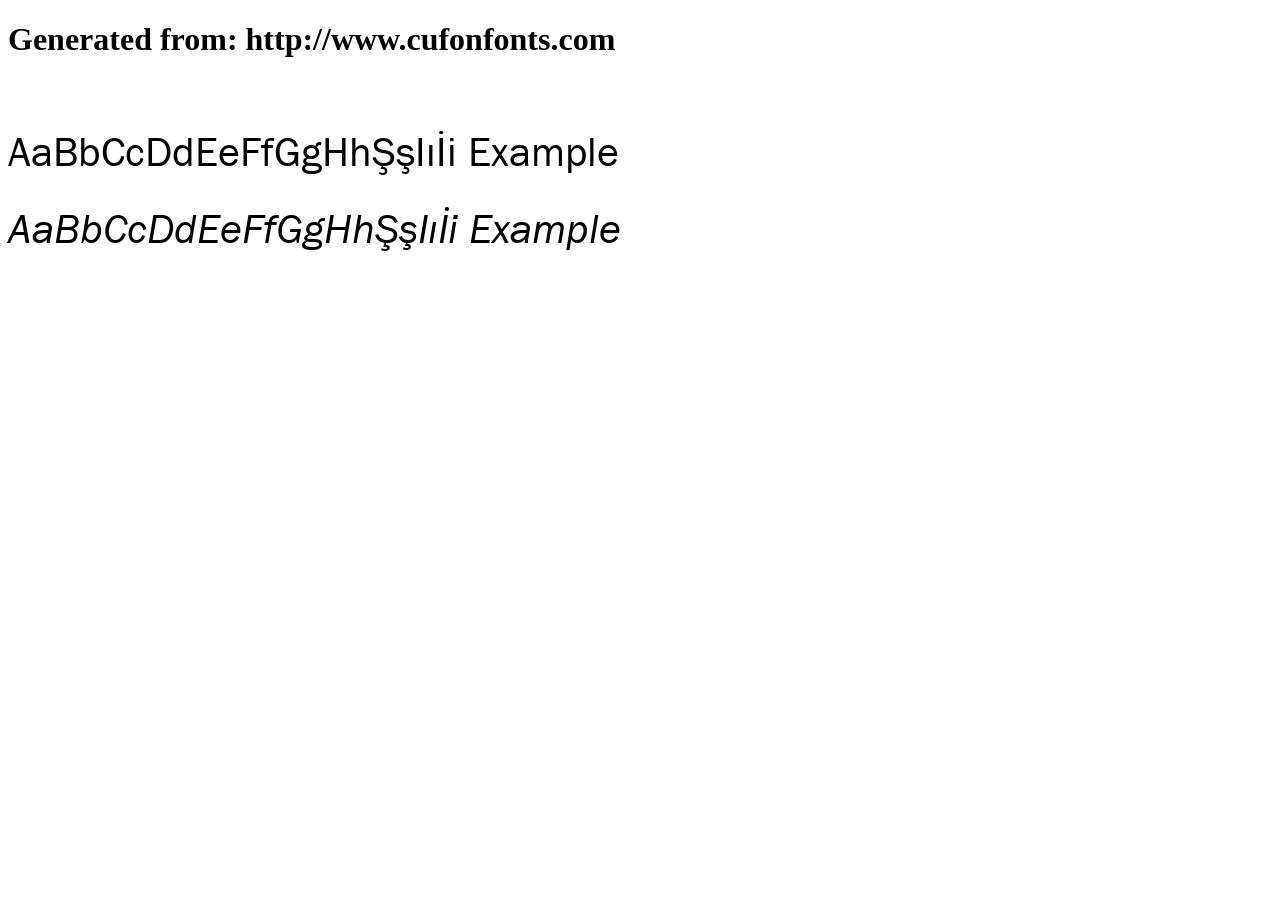
<file: fonts/example.html>
<!DOCTYPE html>
<html xmlns="http://www.w3.org/1999/xhtml">
<head>
    <meta http-equiv="Content-Type" content="text/html; charset=utf-8"/>
    <link rel="stylesheet" type="text/css"
          href="style.css"/>
</head>

<body>

<h1>Generated from: http://www.cufonfonts.com</h1><br/>
<h1 style="font-family:'Franklin Gothic Book';font-weight:normal;font-size:42px">AaBbCcDdEeFfGgHhŞşIıİi Example</h1>
<h1 style="font-family:'Franklin Gothic Book Italic';font-weight:normal;font-size:42px">AaBbCcDdEeFfGgHhŞşIıİi Example</h1>


</body>
</html>
</file>
<file: fonts/style.css>
/* #### Generated By: http://www.cufonfonts.com #### */

@font-face {
font-family: 'Franklin Gothic Book';
font-style: normal;
font-weight: normal;
src: local('Franklin Gothic Book'), url('FRABK.woff') format('woff');
}


@font-face {
font-family: 'Franklin Gothic Book Italic';
font-style: normal;
font-weight: normal;
src: local('Franklin Gothic Book Italic'), url('FRABKIT.woff') format('woff');
}
</file>
